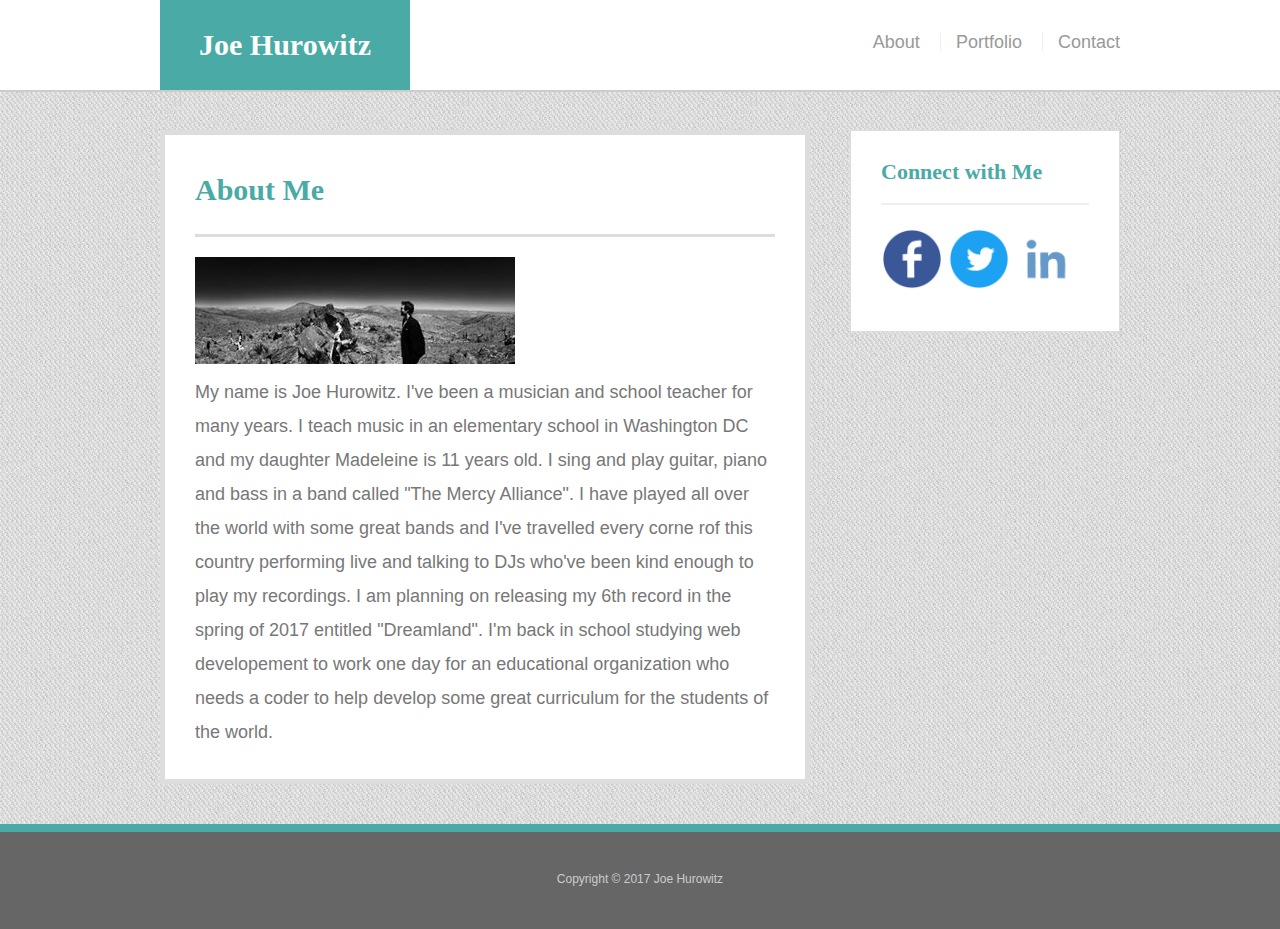
<file: index.html>
<!doctype html>
 <html lang="en-us">
 
 <head>
   <meta charset="UTF-8" name="viewport" content="width=device-width, initial-scale=1.0">
   <title>About | Joe Hurowitz</title>
   <link rel="stylesheet" type="text/css" href="assets/css/reset.css">
   <link rel="stylesheet" type="text/css" href="assets/css/style.css">
 </head>
 
 <body>
 
   <header id="masthead">
     <div class="container">
       <a href="index.html" id="logo">Joe Hurowitz</a>
       <nav>
         <a href="index.html">About</a>
         <a href="portfolio.html">Portfolio</a>
         <a href="contact.html">Contact</a>
       </nav>
     </div>
   </header>
 
   <div id="main-container" class="container">
     <section class="main-section">
       <h1>About Me</h1>
 
       <img src="assets/images/JoeLandscape1.jpg" class="auth-image" alt="Your Name">
 
       <p>My name is Joe Hurowitz. I've been a musician and school teacher for many years. I teach music in an elementary school in Washington DC and my daughter Madeleine is 11 years old. I sing and play guitar, piano and bass in a band called "The Mercy Alliance".
      I have played all over the world with some great bands and I've travelled every corne rof this country performing live and talking to DJs who've been kind enough to play my recordings.
      I am planning on releasing my 6th record in the spring of 2017 entitled "Dreamland".
      I'm back in school studying web developement to work one day for an educational organization who needs a coder to help develop some great curriculum for the students of the world.</p>
 
     </section>
 
     <section class="sidebar">
       
         <h2>Connect with Me</h2>
 
         <a href="https://www.facebook.com/joe.rathbone.50"><img src="assets/images/social_media_circled_network-11-128.png" class="social" alt="FaceBook" /></a>
         <a href="https://twitter.com/mercy_alliance"><img src="assets/images/social_media_circled_network-06-128.png" class="social" alt="Twitter" /></a>
         <a href="https://www.linkedin.com/in/joe-hurowitz-00739baa?trk=nav_responsive_tab_profile"><img src="assets/images/social_media_network-18-128.png" class="social" alt="Linkdin" /></a>
      
     </section>
   </div>
 
   <footer>
     <div class="container">
       Copyright &copy; 2017 Joe Hurowitz
     </div>
   </footer>
 </body>
 
 </html>
</file>
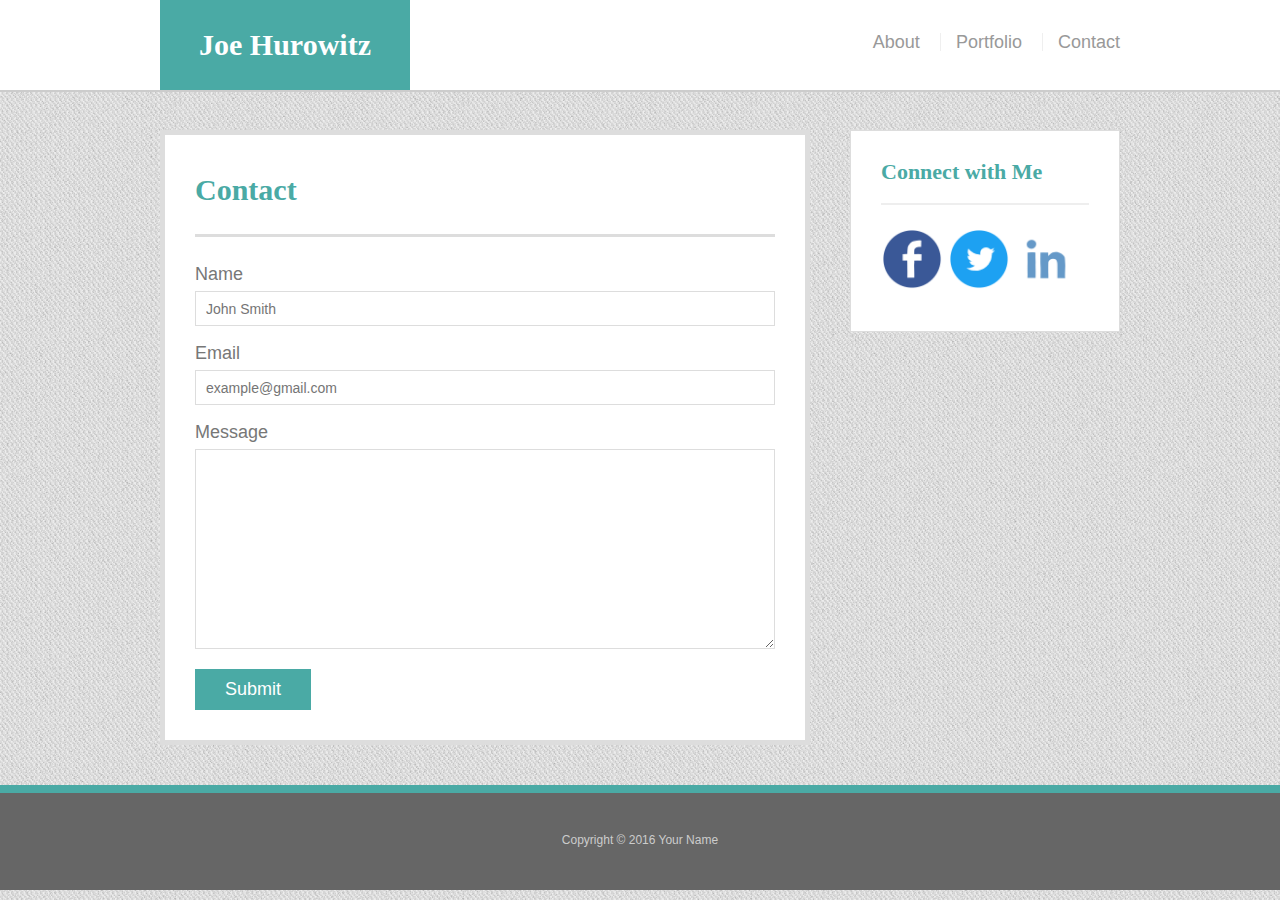
<file: contact.html>
<!doctype html>
 <html lang="en-us">
 
 <head>
   <meta charset="UTF-8" name="viewport" content="width=device-width, initial-scale=1.0">
   <title>Contact | Your Name</title>
   <link rel="stylesheet" type="text/css" href="assets/css/reset.css">
   <link rel="stylesheet" type="text/css" href="assets/css/style.css">
 </head>
 
 <body>
 
   <header id="masthead">
     <div class="container">
       <a href="index.html" id="logo">Joe Hurowitz</a>
       <nav>
         <a href="index.html">About</a>
         <a href="portfolio.html">Portfolio</a>
         <a href="contact.html">Contact</a>
       </nav>
     </div>
   </header>
 
   <div id="main-container" class="container">
     <section class="main-section">
       <h1>Contact</h1>
 
       <form id="contact-form">
         <ul>
           <li>
             <label for="name">Name</label>
             <input type="text" id="name" name="name" placeholder="John Smith" required="required">
           </li>
           <li>
             <label for="email">Email</label>
             <input type="email" id="email" name="email" placeholder="example@gmail.com" required="required">
           </li>
           <li>
             <label for="message">Message</label>
             <textarea id="message" name="message" required="required"></textarea>
           </li>
         </ul>
         <input type="submit">
       </form>
 
     </section>
 
     <section class="sidebar">
       
         <h2>Connect with Me</h2>
 
         <a href="https://www.facebook.com/joe.rathbone.50"><img src="assets/images/social_media_circled_network-11-128.png" class="social" alt="FaceBook" /></a>
         <a href="https://twitter.com/mercy_alliance"><img src="assets/images/social_media_circled_network-06-128.png" class="social" alt="Twitter" /></a>
         <a href="https://www.linkedin.com/in/joe-hurowitz-00739baa?trk=nav_responsive_tab_profile"><img src="assets/images/social_media_network-18-128.png" class="social" alt="Linkdin" /></a>
       
     </section>
   </div>
 
   <footer>
     <div class="container">
       Copyright &copy; 2016 Your Name
     </div>
   </footer>
 </body>
 
 </html>
</file>
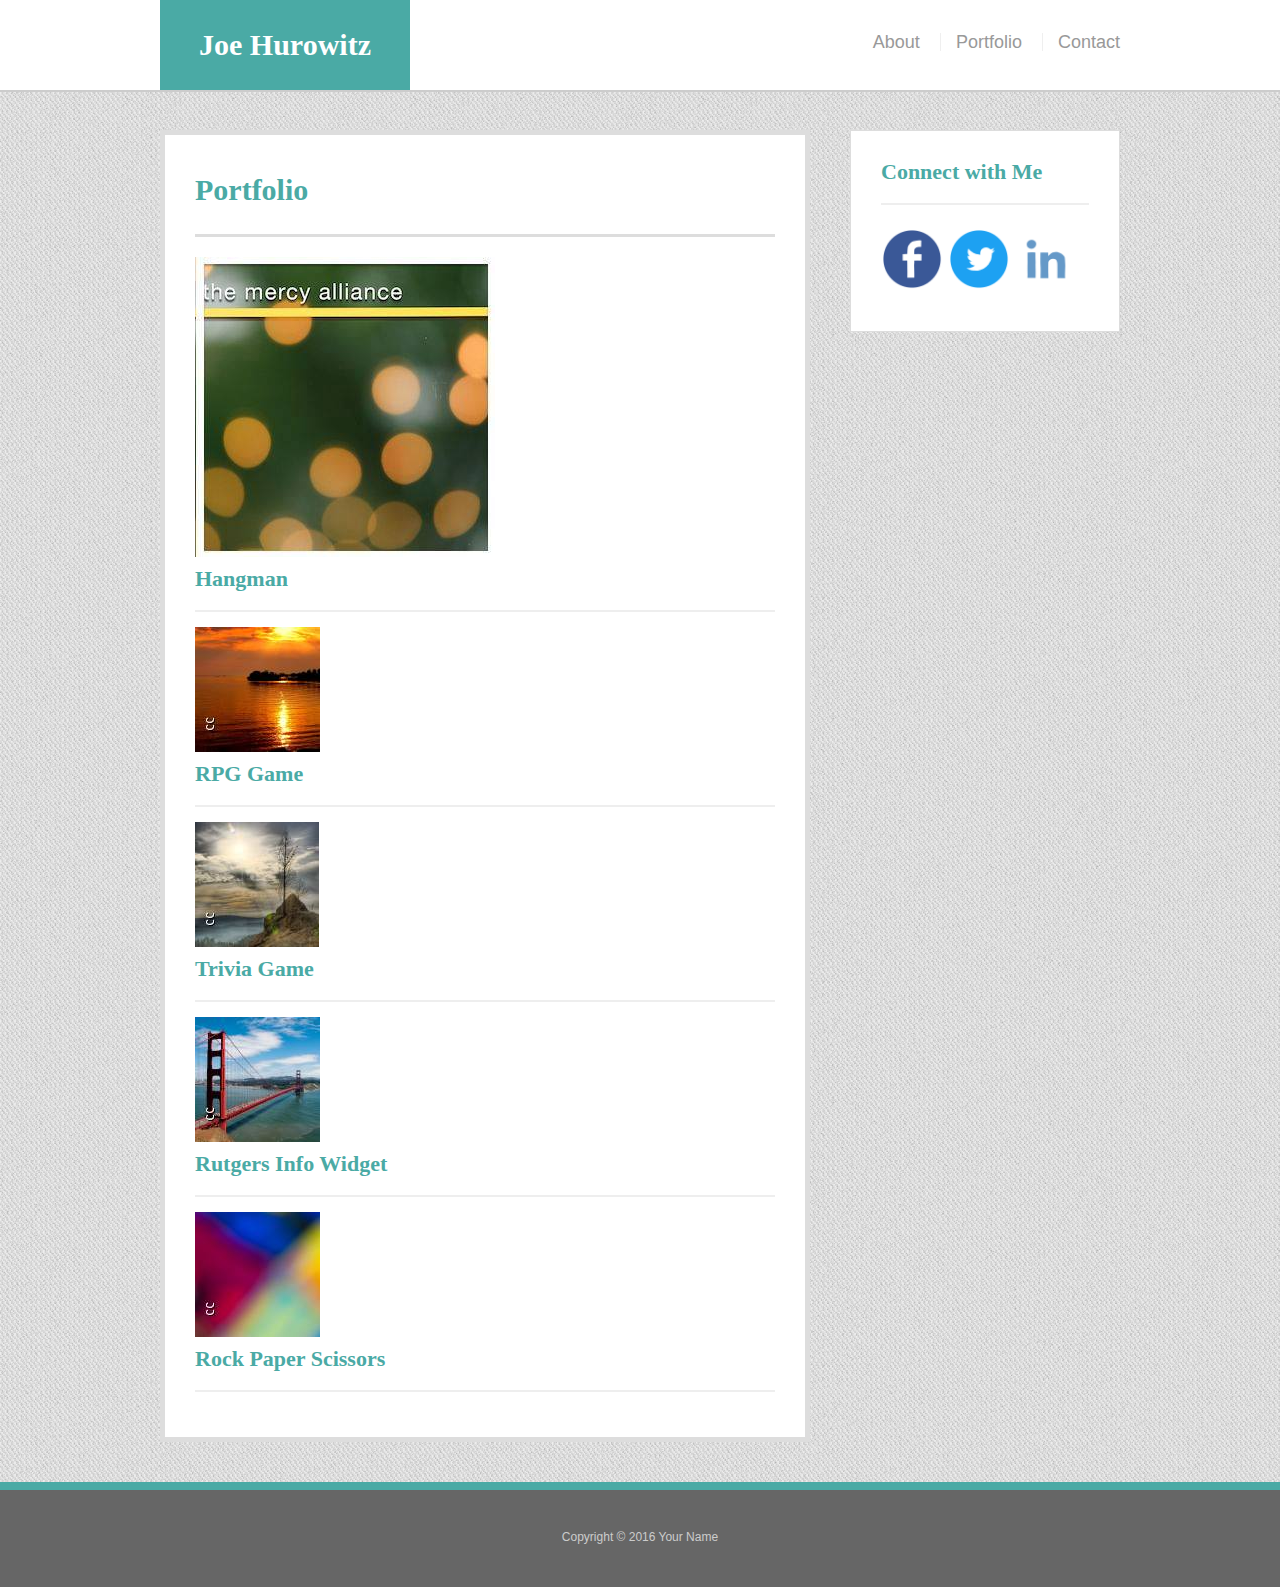
<file: portfolio.html>
<!doctype html>
 <html lang="en-us">
 
 <head>
   <meta charset="UTF-8" name="viewport" content="width=device-width, initial-scale=1.0">
   <title>Portfolio | Your Name</title>
   <link rel="stylesheet" type="text/css" href="assets/css/reset.css">
   <link rel="stylesheet" type="text/css" href="assets/css/style.css">
 </head>
 
 <body>
 
   <header id="masthead">
     <div class="container">
       <a href="index.html" id="logo">Joe Hurowitz</a>
       <nav>
         <a href="index.html">About</a>
         <a href="portfolio.html">Portfolio</a>
         <a href="contact.html">Contact</a>
       </nav>
     </div>
   </header>
 
   <div id="main-container" class="container">
     <section class="main-section">
       <h1>Portfolio</h1>
 
       <div class="work">
         <img src="assets/images/AlbumCover.jpg" alt="hangman">
 
         <h3>Hangman</h3>
       </div>
       <div class="work">
         <img src="assets/images/lorempixel-1.jpg" alt="portfolio1" alt="RPG Game">
 
         <h3>RPG Game</h3>
       </div>
       <div class="work">
         <img src="assets/images/lorempixel-2.jpg" alt="portfolio2" alt="Trivia Game">
 
         <h3>Trivia Game</h3>
       </div>
       <div class="work">
         <img src="assets/images/lorempixel-3.jpg" alt="Rutgers Info Widget">
 
         <h3>Rutgers Info Widget</h3>
       </div>
       <div class="work">
         <img src="assets/images/lorempixel.jpg" alt="Rock Paper Scissors">
 
         <h3>Rock Paper Scissors</h3>
       </div>
 
     </section>
 
     <section class="sidebar">
       
         <h2>Connect with Me</h2>
 
         <a href="https://www.facebook.com/joe.rathbone.50"><img src="assets/images/social_media_circled_network-11-128.png" class="social" alt="FaceBook" /></a>
         <a href="https://twitter.com/mercy_alliance"><img src="assets/images/social_media_circled_network-06-128.png" class="social" alt="Twitter" /></a>
         <a href="https://www.linkedin.com/in/joe-hurowitz-00739baa?trk=nav_responsive_tab_profile"><img src="assets/images/social_media_network-18-128.png" class="social" alt="Linkdin" /></a>
      
     </section>
   </div>
 
   <footer>
     <div class="container">
       Copyright &copy; 2016 Your Name
     </div>
   </footer>
 </body>
 
 </html>
</file>
<file: assets/css/style.css>
body {
   font-family: 'Arial', 'Helvetica Neue', Helvetica, sans-serif;
   font-size: 18px;
   color: #777;
   line-height: 34px;
   background: url("../images/cheap_diagonal_fabric.png");
 }
 
 * {
   box-sizing: border-box;
 }
 
 
 /*sticky footer stuff*/
 
 
 /*http://ryanfait.com/html5-sticky-footer/*/
 
 * {
   margin: 0;
 }
 
 html,
 body {
   height: 100%;
 }
 
 .wrapper {
   min-height: 100%;
   height: auto !important;
   height: 100%;
   margin: 0 auto -105px;
 }
 
 footer,
 .push {
   height: 105px;
 }
 
 
 /*end sticky footer stuff*/
 
 
 /*start hover stuff*/
 
 #logo:hover,
 input[type=submit]:hover {
   background: #5E7F7E;
 }
 
 nav a:hover {
   color: #5E7F7E;
 }
 
 .social:hover {
   cursor: pointer;
   opacity: .8;
 }
 
 
 /*general*/
 
 .container {
   width: 100%;
   max-width: 960px;
   margin: 0 auto;
   clear: both;
 }
 
 h1,
 h2,
 h3,
 p {
   margin-bottom: 20px;
 }
 
 p:last-child {
   margin-bottom: 0;
 }
 
 h1,
 h2,
 h3 {
   font-family: 'Georgia', Times, Times New Roman, serif;
   font-weight: 700;
   color: #4aaaa5;
 }
 
 h1 {
   padding-bottom: 20px;
   font-size: 30px;
   line-height: 49px;
   border-bottom: 3px solid #ddd;
 }
 
 h2,
 h3 {
   font-size: 22px;
 }
 
 
 /*header*/
 
 #masthead {
   position: fixed;
   z-index: 99;
   margin: 0 0 30px;
   width: 100%;
   overflow: auto;
   color: #fff;
   background: #fff;
   border-bottom: 2px solid #ccc;
 }
 
 #logo {
   width: 250px;
   height: 90px;
   float: left;
   font-family: 'Georgia', Times, Times New Roman, serif;
   font-size: 30px;
   font-weight: 700;
   color: #fff;
   text-align: center;
   text-decoration: none;
   line-height: 90px;
   background: #4aaaa5;
 }
 
 nav {
   float: right;
   margin-top: 25px;
 }
 
 nav a {
   display: inline-block;
   margin-left: 15px;
   padding-left: 15px;
   color: #999;
   text-decoration: none;
   line-height: 18px;
   border-left: 1px solid #efefef;
 }
 
 nav a:first-child {
   border-left: 0 none;
 }
 
 
 /*footer*/
 
 footer {
   padding: 30px 0;
   clear: both;
   color: #fff;
   color: #ccc;
   font-size: 12px;
   text-align: center;
   background: #666;
   border-top: 8px solid #4aaaa5;
 }
 
 
 /*sidebar*/
 
 .sidebar {
   float: right;
   margin-bottom: 20px;
   padding: 30px;
   width: 100%;
   max-width: 270px;
   background: #fff;
   border: 1px solid #ddd;
 }
 
 h3,
 .sidebar h2 {
   margin-bottom: 15px;
   padding-bottom: 20px;
   line-height: 22px;
   border-bottom: 2px solid #eee;
 }
 
 .social {
   margin-top: 8px;
   margin-right: 5px;
   width: 62px;
   height: 62px;
 }
 
 .social:last-child {
   margin-right: 0;
 }
 
 
 /*main*/
 
 #main-container {
   padding-top: 130px;
 }
 
 .main-section {
   float: left;
   margin: 0 0 40px 0;
   padding: 30px;
   width: 100%;
   max-width: 650px;
   background: #fff;
   border: 5px solid #ddd;
 }
 
 
 /*contact page*/
 
 #contact-form ul {
   margin-bottom: 20px;
 }
 
 #contact-form li {
   margin-bottom: 10px;
 }
 
 label,
 input[type=text],
 input[type=email],
 textarea {
   display: block;
   width: 100%;
 }
 
 input[type=text],
 input[type=email],
 textarea {
   height: 35px;
   padding: 0 10px;
   font-size: 14px;
   border: 1px solid #ddd;
 }
 
 textarea {
   height: 200px;
 }
 
 input[type=submit] {
   padding: 10px 30px;
   color: #fff;
   font-size: 18px;
   cursor: pointer;
   background: #4aaaa5;
   border: 0 none;
 }



@media(max-width: 980px){

      nav, 
      .sidebar,
      .main-section,
      #logo
         {
      float:none;
      text-align: center;
      width:100%;
      }
      .sidebar{
         max-width: 900px;
      }

}

@media(max-width: 768px){

      nav, 
      .sidebar,
      .main-section,
      #logo
         {
      float:none;
      text-align: center;
      width:100%;
      }

      .sidebar{
         max-width: 700px;
      }
     
}

@media(max-width: 640px){

      nav, 
      .sidebar,
      .main-section,
      #logo
         {
      float:none;
      text-align: center;
      width:100%;
      }
     
      .sidebar{
         max-width: 600px;
      }


}
</file>
